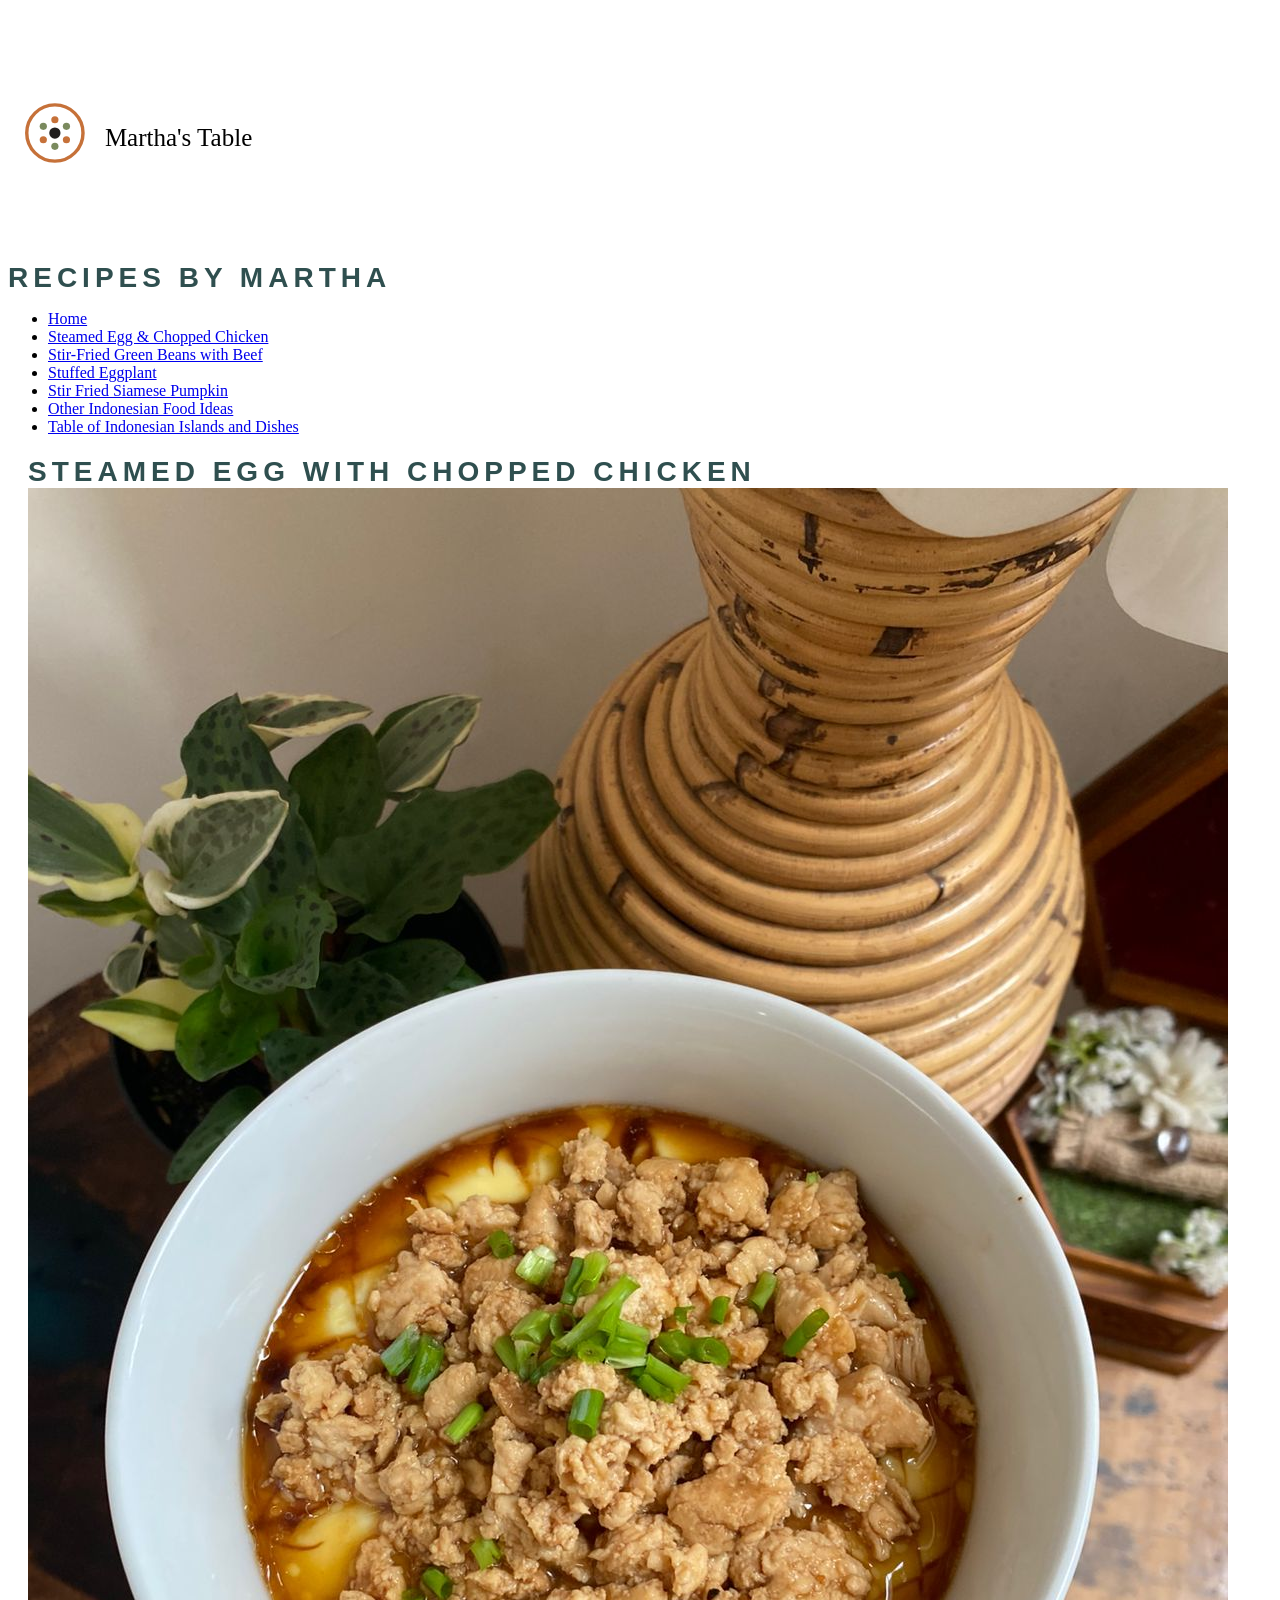
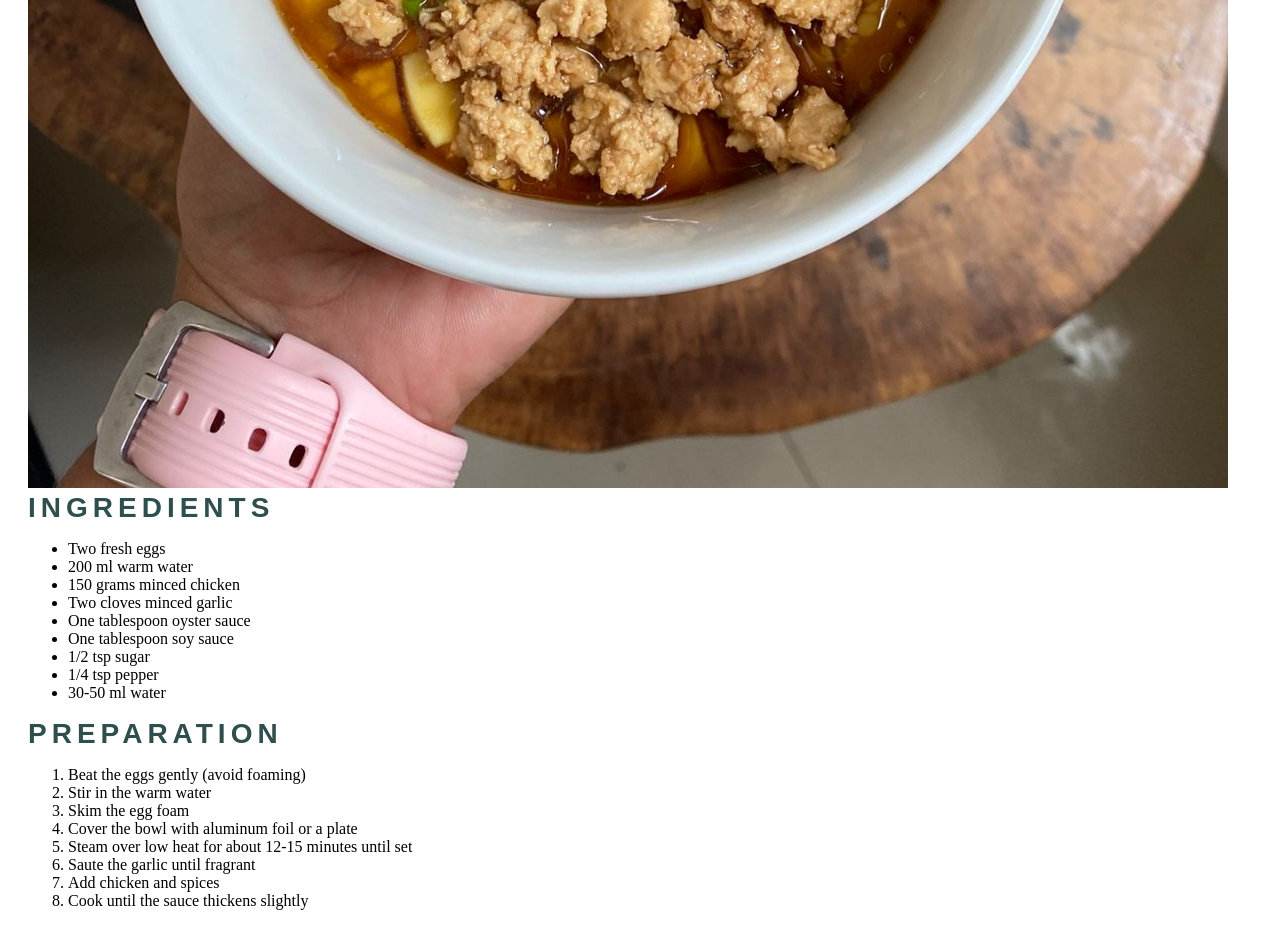
<file: eggChicken.html>
<!doctype html>
<html lang="en-US">

  <head>
    <meta charset="utf-8">
    <meta name="viewport" content="width=device-width, initial-scale=1.0">
      <!-- Description -->
    <meta name="description" content="A webpage about Indonesian recipes.">
      <!-- Author -->
    <meta name="author" content="Michael">
      <!-- Tell sites to index -->
    <meta name="robots" content="index, follow">
    <link rel="stylesheet" href="style2.css">
    <title>Martha's Table - Indonesian Recipes</title>
    <!-- Keyword Metadata -->
  <meta name="keywords" content="Indonesia, recipe, steamed egg, chicken, healthy">
  </head>

  <body>

      <div class="header">
        <img src="logo.svg" alt="Website Logo" width="500" height="250">
        <h1>Recipes by Martha</h1>
          <nav>
            <ul tabindex = 0>
              <li tabindex = 0><a href="index.html">Home</a></li>
              <li tabindex = 0><a href="eggChicken.html">Steamed Egg & Chopped Chicken</a></li>
              <li tabindex = 0><a href="greenBeansBeef.html">Stir-Fried Green Beans with Beef</a></li>
              <li tabindex = 0><a href="eggplant.html">Stuffed Eggplant</a></li>
              <li tabindex = 0><a href="pumpkin.html">Stir Fried Siamese Pumpkin</a></li>
              <li tabindex = 0><a href="https://migrationology.com/indonesian-food/">Other Indonesian Food Ideas</a></li>
              <li tabindex = 0><a href="table.html">Table of Indonesian Islands and Dishes</a></li>
            </ul>
          </nav>
      </div>
    <div class="page-wrapper">

      <main>
        <div class="recipe-grid">
          <h1>Steamed Egg with Chopped Chicken</h1>
          <div tabindex = 0 class="recipe-card">
            <a href="eggChicken.html">
              <img src="porridge.jpeg" alt="Steamed Egg with Chopped Chicken">

            </a>
          </div>
          <h2>Ingredients</h2>
           <ul>
             <li>Two fresh eggs</li>
             <li>200 ml warm water</li>
             <li>150 grams minced chicken</li>
             <li>Two cloves minced garlic</li>
             <li>One tablespoon oyster sauce</li>
             <li>One tablespoon soy sauce</li>
             <li>1/2 tsp sugar</li>
             <li>1/4 tsp pepper</li>
             <li>30-50 ml water</li>
           </ul> 
          <h2>Preparation</h2>
            <ol>
              <li>Beat the eggs gently (avoid foaming)</li>
              <li>Stir in the warm water</li>
              <li>Skim the egg foam</li>
              <li>Cover the bowl with aluminum foil or a plate</li>
              <li>Steam over low heat for about 12-15 minutes until set</li>
              <li>Saute the garlic until fragrant</li>
              <li>Add chicken and spices</li>
              <li>Cook until the sauce thickens slightly</li>
            </ol>
      </main>
  </body>
</html>
</file>
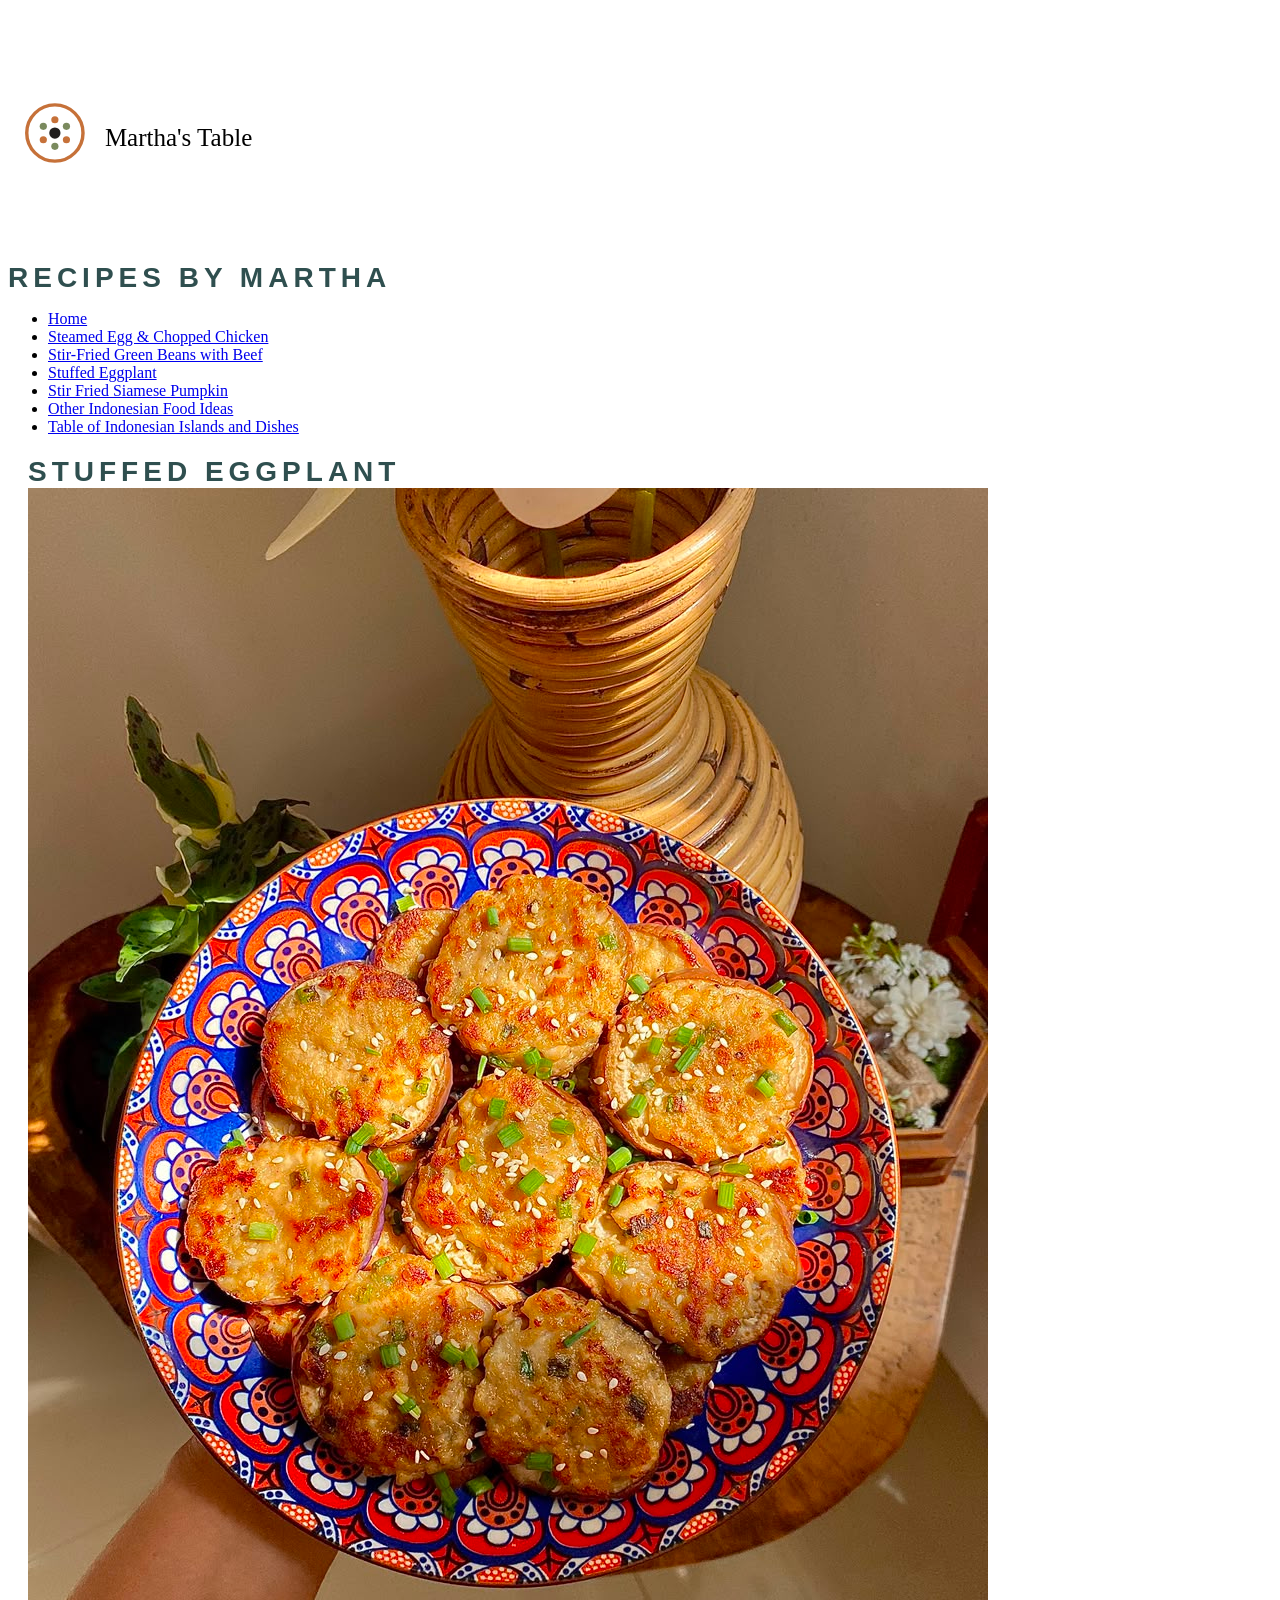
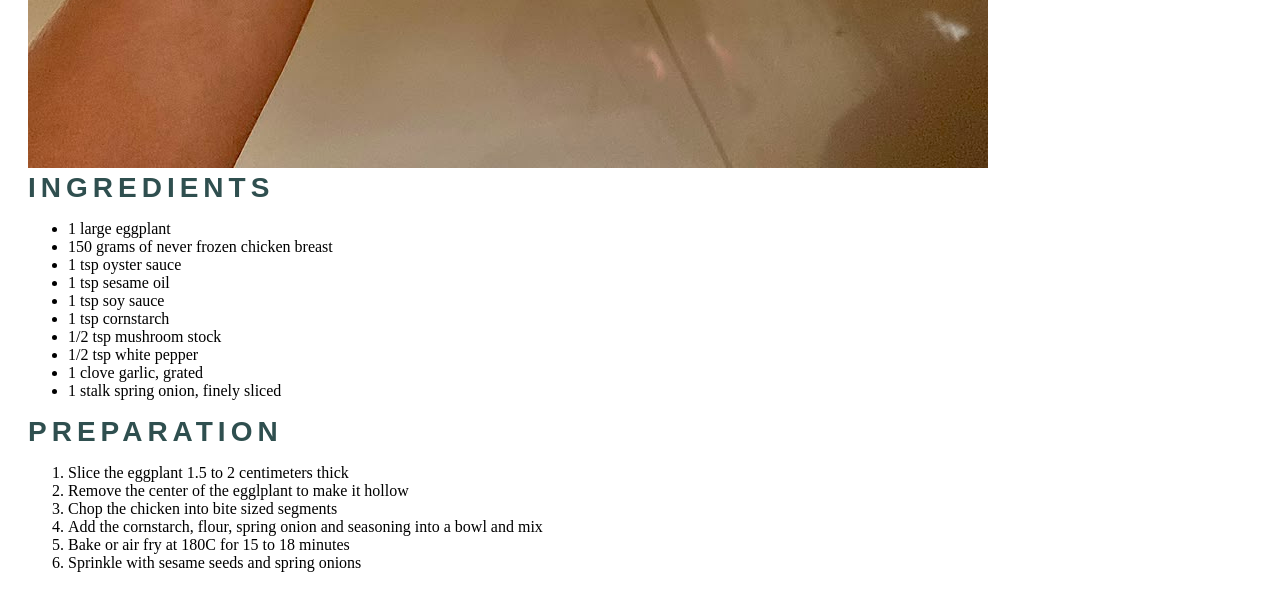
<file: eggplant.html>
<!doctype html>
<html lang="en-US">

  <head>
    <meta charset="utf-8">
    <meta name="viewport" content="width=device-width, initial-scale=1.0">
      <!-- Description -->
    <meta name="description" content="A webpage about Indonesian recipes.">
      <!-- Author -->
    <meta name="author" content="Michael">
      <!-- Tell sites to index -->
    <meta name="robots" content="index, follow">
    <link rel="stylesheet" href="style2.css">
    <title>Martha's Table - Indonesian Recipes</title>
    <!-- Keyword Metadata -->
  <meta name="keywords" content="Indonesia, recipe, steamed egg, chicken, healthy">
  </head>

  <body>

      <div class="header">
        <img src="logo.svg" alt="Website Logo" width="500" height="250">
        <h1>Recipes by Martha</h1>
          <nav>
            <ul tabindex = 0>
              <li tabindex = 0><a href="index.html">Home</a></li>
              <li tabindex = 0><a href="eggChicken.html">Steamed Egg & Chopped Chicken</a></li>
              <li tabindex = 0><a href="greenBeansBeef.html">Stir-Fried Green Beans with Beef</a></li>
              <li tabindex = 0><a href="eggplant.html">Stuffed Eggplant</a></li>
              <li tabindex = 0><a href="pumpkin.html">Stir Fried Siamese Pumpkin</a></li>
              <li tabindex = 0><a href="https://migrationology.com/indonesian-food/">Other Indonesian Food Ideas</a></li>
              <li tabindex = 0><a href="table.html">Table of Indonesian Islands and Dishes</a></li>
            </ul>
          </nav>
      </div>
    <div class="page-wrapper">

      <main>
        <div class="recipe-grid">
          <h1>Stuffed Eggplant</h1>
          <div tabindex = 0 class="recipe-card">
            <a href="eggplant.html">
              <img src="stuffedEggplant.jpg" alt="Stuffed Eggplant">

            </a>
          </div>
          <h2>Ingredients</h2>
           <ul>
             <li>1 large eggplant</li>
             <li>150 grams of never frozen chicken breast</li>
             <li>1 tsp oyster sauce</li>
             <li>1 tsp sesame oil</li>
             <li>1 tsp soy sauce</li>
             <li>1 tsp cornstarch</li>
             <li>1/2 tsp mushroom stock</li>
             <li>1/2 tsp white pepper</li>
             <li>1 clove garlic, grated</li>
             <li>1 stalk spring onion, finely sliced</li>
           </ul> 
          <h2>Preparation</h2>
            <ol>
              <li>Slice the eggplant 1.5 to 2 centimeters thick</li>
              <li>Remove the center of the egglplant to make it hollow</li>
              <li>Chop the chicken into bite sized segments</li>
              <li>Add the cornstarch, flour, spring onion and seasoning into a bowl and mix</li>
              <li>Bake or air fry at 180C for 15 to 18 minutes</li>
              <li>Sprinkle with sesame seeds and spring onions</li>
            </ol>
      </main>
  </body>
</html>
</file>
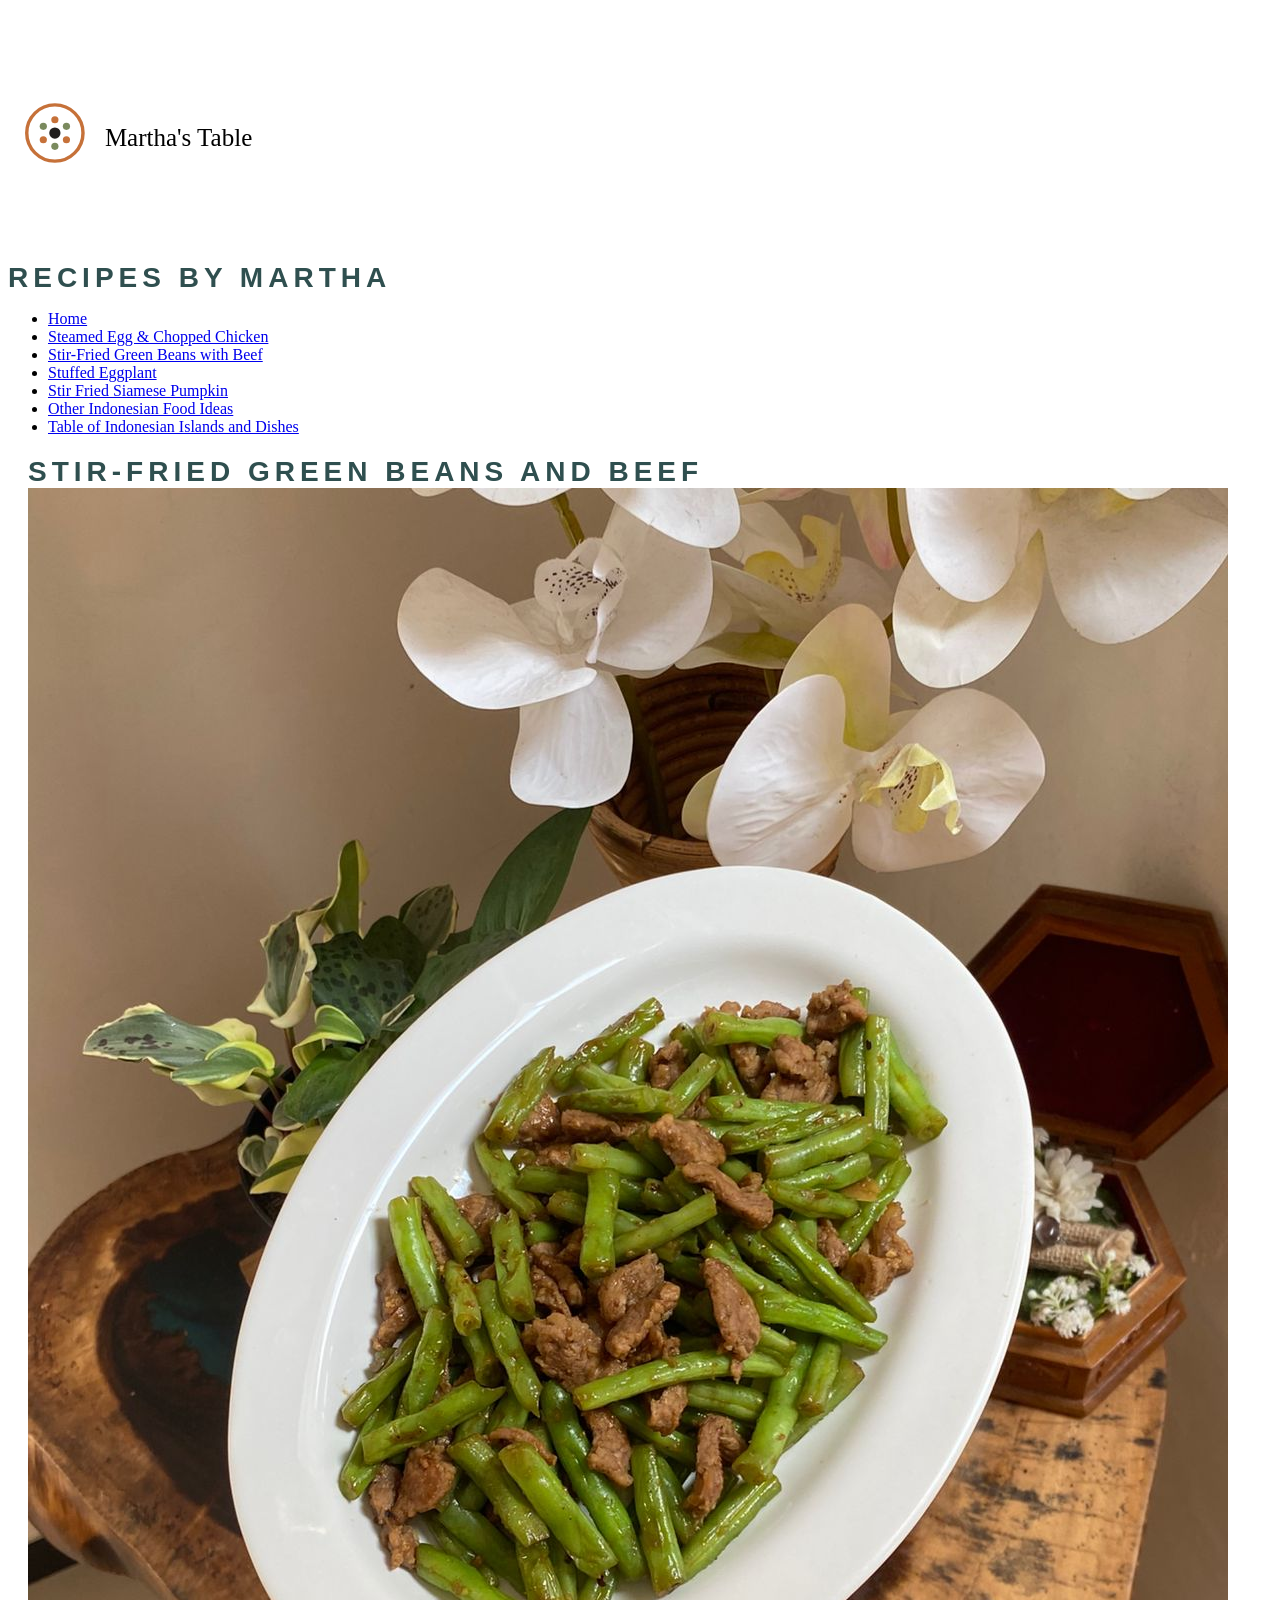
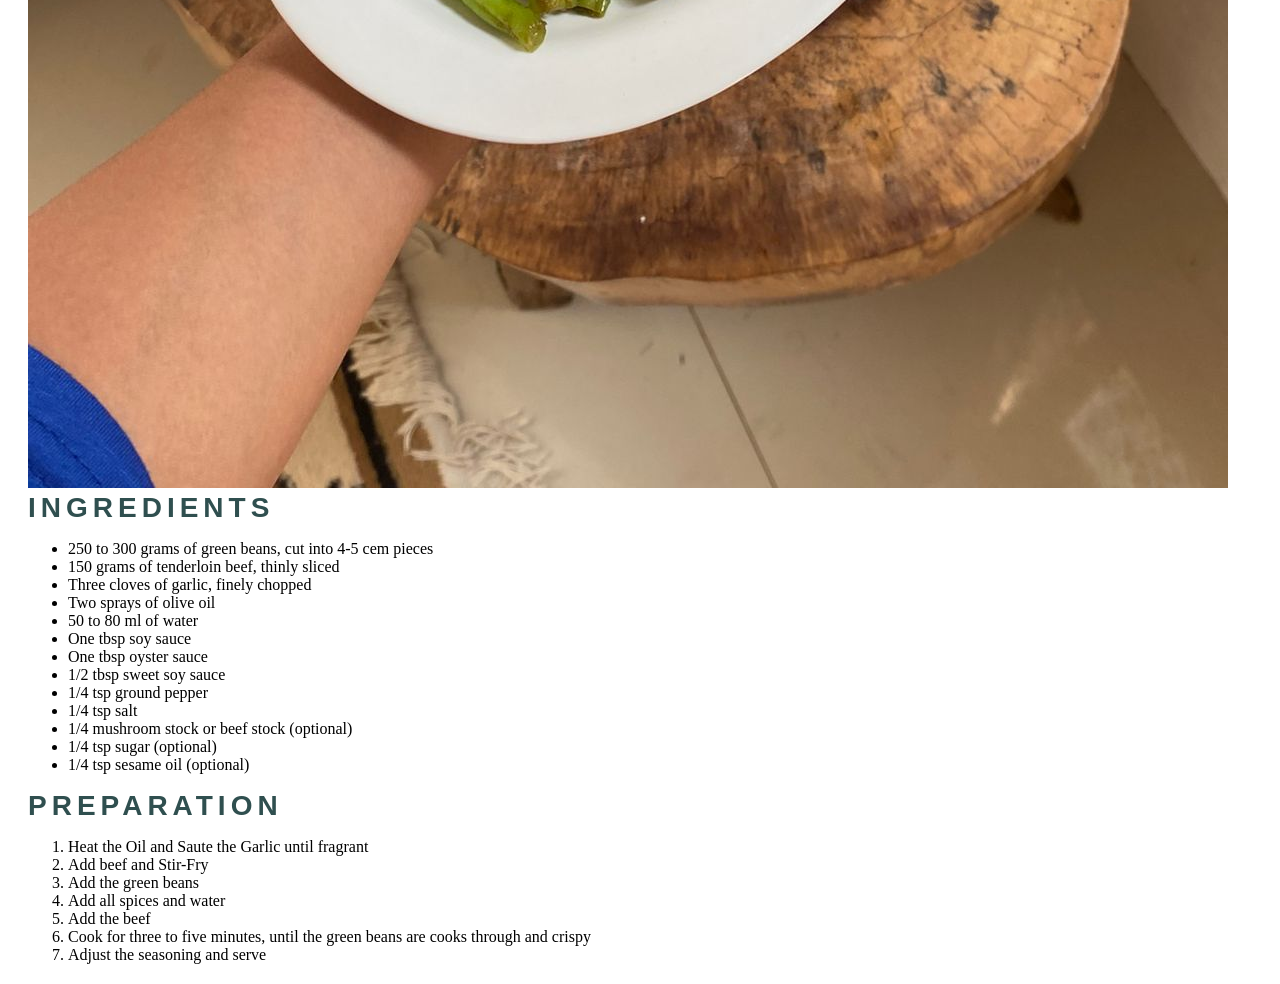
<file: greenBeansBeef.html>
<!doctype html>
<html lang="en-US">

  <head>
    <meta charset="utf-8">
    <meta name="viewport" content="width=device-width, initial-scale=1.0">
      <!-- Description -->
    <meta name="description" content="A webpage about Indonesian recipes.">
      <!-- Author -->
    <meta name="author" content="Michael">
      <!-- Tell sites to index -->
    <meta name="robots" content="index, follow">
    <link rel="stylesheet" href="style2.css">
    <title>Martha's Table - Indonesian Recipes</title>
    <!-- Keyword Metadata -->
  <meta name="keywords" content="Indonesia, recipe, steamed egg, chicken, healthy">
  </head>

  <body>

      <div class="header">
        <img src="logo.svg" alt="Website Logo" width="500" height="250">
        <h1>Recipes by Martha</h1>
          <nav>
            <ul tabindex = 0>
              <li tabindex = 0><a href="index.html">Home</a></li>
              <li tabindex = 0><a href="eggChicken.html">Steamed Egg & Chopped Chicken</a></li>
              <li tabindex = 0><a href="greenBeansBeef.html">Stir-Fried Green Beans with Beef</a></li>
              <li tabindex = 0><a href="eggplant.html">Stuffed Eggplant</a></li>
              <li tabindex = 0><a href="pumpkin.html">Stir Fried Siamese Pumpkin</a></li>
              <li tabindex = 0><a href="https://migrationology.com/indonesian-food/">Other Indonesian Food Ideas</a></li>
              <li tabindex = 0><a href="table.html">Table of Indonesian Islands and Dishes</a></li>
            </ul>
          </nav>
      </div>
    <div class="page-wrapper">

      <main>
        <div class="recipe-grid">
          <h1>Stir-Fried Green Beans and Beef</h1>
          <div tabindex = 0 class="recipe-card">
            <a href="greenBeansBeef.html">
              <img src="beef_green_beans.jpeg" alt="Stir-Fried Green Beans and Beef">
            </a>
          </div>
          <h2>Ingredients</h2>
           <ul>
             <li>250 to 300 grams of green beans, cut into 4-5 cem pieces</li>
             <li>150 grams of tenderloin beef, thinly sliced</li>
             <li>Three cloves of garlic, finely chopped</li>
             <li>Two sprays of olive oil</li>
             <li>50 to 80 ml of water</li>
             <li>One tbsp soy sauce</li>
             <li>One tbsp oyster sauce</li>
             <li>1/2 tbsp sweet soy sauce</li>
             <li>1/4 tsp ground pepper</li>
             <li>1/4 tsp salt</li>
             <li>1/4 mushroom stock or beef stock (optional)</li>
             <li>1/4 tsp sugar (optional)</li>
             <li>1/4 tsp sesame oil (optional)</li>
           </ul> 
          <h2>Preparation</h2>
            <ol>
              <li>Heat the Oil and Saute the Garlic until fragrant</li>
              <li>Add beef and Stir-Fry</li>
              <li>Add the green beans</li>
              <li>Add all spices and water</li>
              <li>Add the beef</li>
              <li>Cook for three to five minutes, until the green beans are cooks through and crispy</li>
              <li>Adjust the seasoning and serve</li>
            </ol>
      </main>
  </body>
</html>
</file>
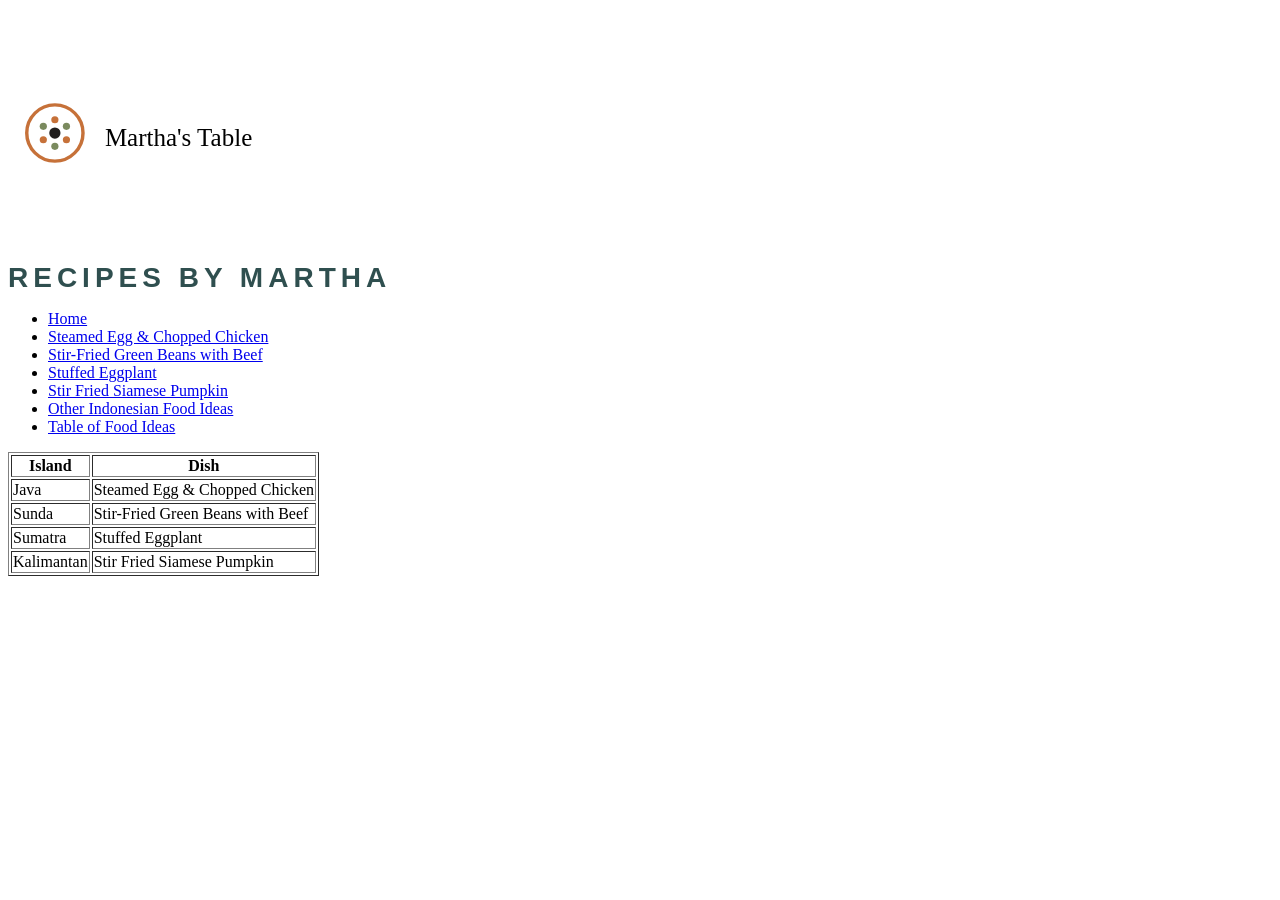
<file: table.html>
<!doctype html>
<html lang="en-US">

  <head>
    <meta charset="utf-8">
    <meta name="viewport" content="width=device-width, initial-scale=1.0">
      <!-- Description -->
    <meta name="description" content="A webpage about Indonesian recipes.">
      <!-- Author -->
    <meta name="author" content="Michael">
      <!-- Tell sites to index -->
    <meta name="robots" content="index, follow">
    <link rel="stylesheet" href="style2.css">
    <title>Martha's Table - Indonesian Recipes</title>
    <!-- Keyword Metadata -->
  <meta name="keywords" content="Indonesia, recipe, steamed egg, chicken, healthy, yogurt">
  </head>

  <body>

      <div class="header">
        <img src="logo.svg" alt="Website Logo" width="500" height="250">
        <h1>Recipes by Martha</h1>
          <nav>
            <ul tabindex = 0>
              <li tabindex = 0><a href="index.html">Home</a></li>
              <li tabindex = 0><a href="eggChicken.html">Steamed Egg & Chopped Chicken</a></li>
              <li tabindex = 0><a href="greenBeansBeef.html">Stir-Fried Green Beans with Beef</a></li>
              <li tabindex = 0><a href="eggplant.html">Stuffed Eggplant</a></li>
              <li tabindex = 0><a href="pumpkin.html">Stir Fried Siamese Pumpkin</a></li>
              <li tabindex = 0><a href="https://migrationology.com/indonesian-food/">Other Indonesian Food Ideas</a></li>
              <li tabindex = 0><a href="table.html">Table of Food Ideas</a></li>
            </ul>
          </nav>
      </div>
    <div class="page-wrapper">

      <main>
        <table border="1">
          <tr>
            <th>Island</th>
            <th>Dish</th>
          </tr>
          <tr>
            <td>Java</td>
            <td>Steamed Egg & Chopped Chicken</td>
          </tr>
            <td>Sunda</td>
            <td>Stir-Fried Green Beans with Beef</td>
          </tr>
          <tr>
            <td>Sumatra</td>
            <td>Stuffed Eggplant</td>
          </tr>
          <tr>
            <td>Kalimantan</td>
            <td>Stir Fried Siamese Pumpkin</td>
          </tr>

        </table>
      </main>
  </body>
</html>
</file>
<file: style2.css>
<style>
  body {
    margin: 0 10%;
    font: 1.25rem/1.75rem sans-serif;
    color: floralwhite;
    background-color: darkslategray;
  }
  header {
    background-color: #faf2e4;
    text-align: center;
    padding: 12px;
    margin-bottom: 36px;
  }
h1 {
  color: darkslategray;
  font: bold 1.75rem sans-serif;
  text-transform: uppercase;
  letter-spacing: 5px;
  margin: 0;
}
h2 {
  color: darkslategray;
  font: bold 1.75rem sans-serif;
  text-transform: uppercase;
  letter-spacing: 5px;
  margin: 0;
}

.recipe-grid {
  box-sizing: content-box;
  margin: 20px;
}

p {
  line-height: 1.6; 
}

</style>
</file>
